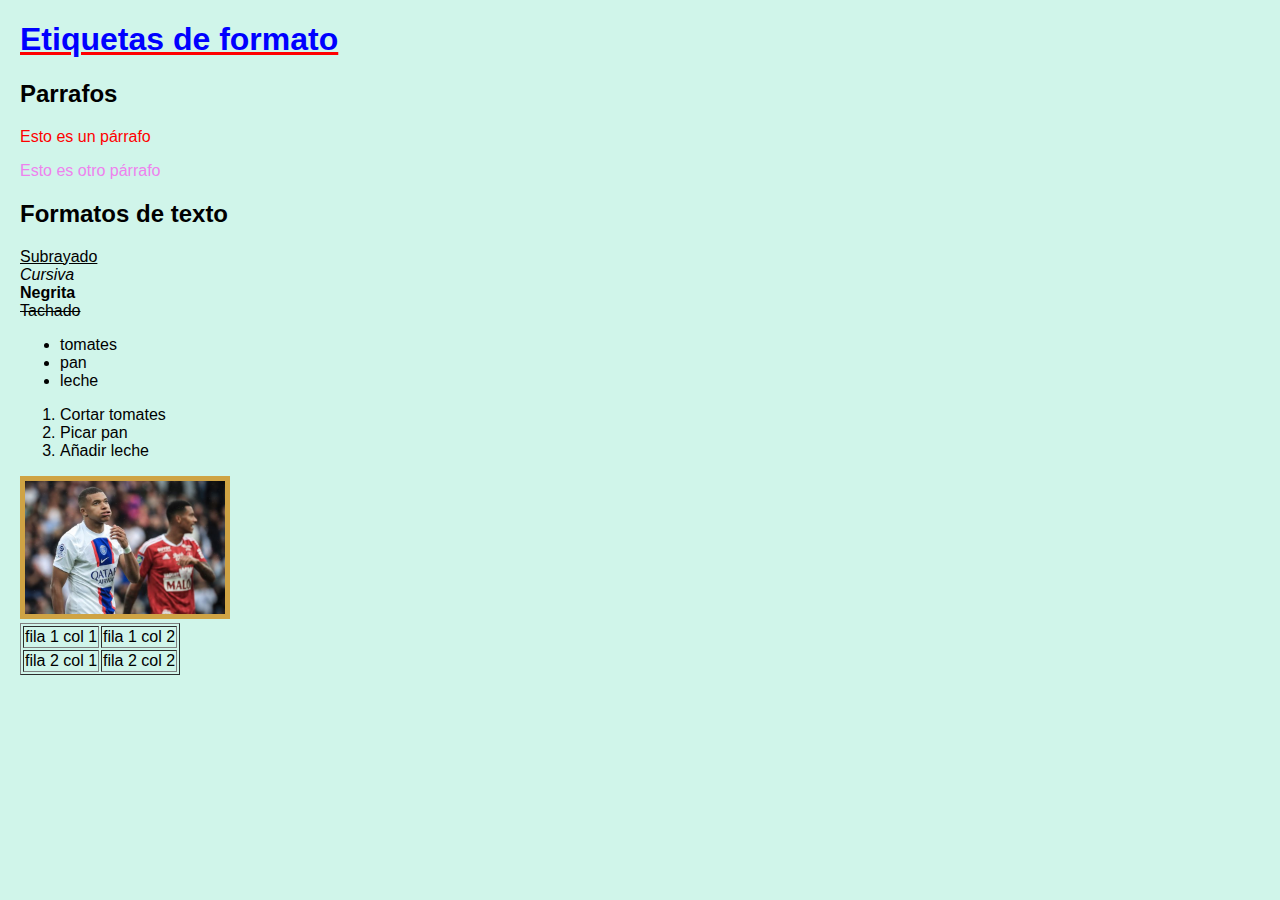
<file: index.html>
<!DOCTYPE html>
<html lang="en">
<head>
    <meta charset="UTF-8">
    <meta name="viewport" content="width=device-width, initial-scale=1.0">
    <meta http-equiv="X-UA-Compatible" content="ie=edge">
    <title>Mi pagina web</title>
    <link rel="stylesheet" href="estilos.css">

    <style>
        p { color: violet }
        h1 { 
            color: blue;
            text-decoration: underline red
              }
        body{
            margin-left: 20px;
            font-family: Arial, Helvetica, sans-serif;
        }
    </style>
</head>
<body bgcolor="#d0f5ea">
    <h1>Etiquetas de formato</h1>
    <h2>Parrafos</h2>
    <p style="color:red">Esto es un párrafo</p>
    <p>Esto es otro párrafo</p>
    <h2>Formatos de texto</h2>
    <u>Subrayado</u><br>
    <i>Cursiva</i><br>
    <b>Negrita</b><br>
    <s>Tachado</s><br>
    <ul>
        <li>tomates</li>
        <li>pan</li>
        <li>leche</li>
    </ul>
    <ol>
        <li>Cortar tomates</li>
        <li>Picar pan</li>
        <li>Añadir leche</li>
    </ol>
    <a href="http://www.marca.com">
        <img width="200" src="mbappe.jpg" alt="">
    </a>
    <table border="1">
        <tr>
            <td>fila 1 col 1</td>
            <td>fila 1 col 2</td>
        </tr>
        <tr>
            <td>fila 2 col 1</td>
            <td>fila 2 col 2</td>
        </tr>
    </table>
</body>
</html>
</file>
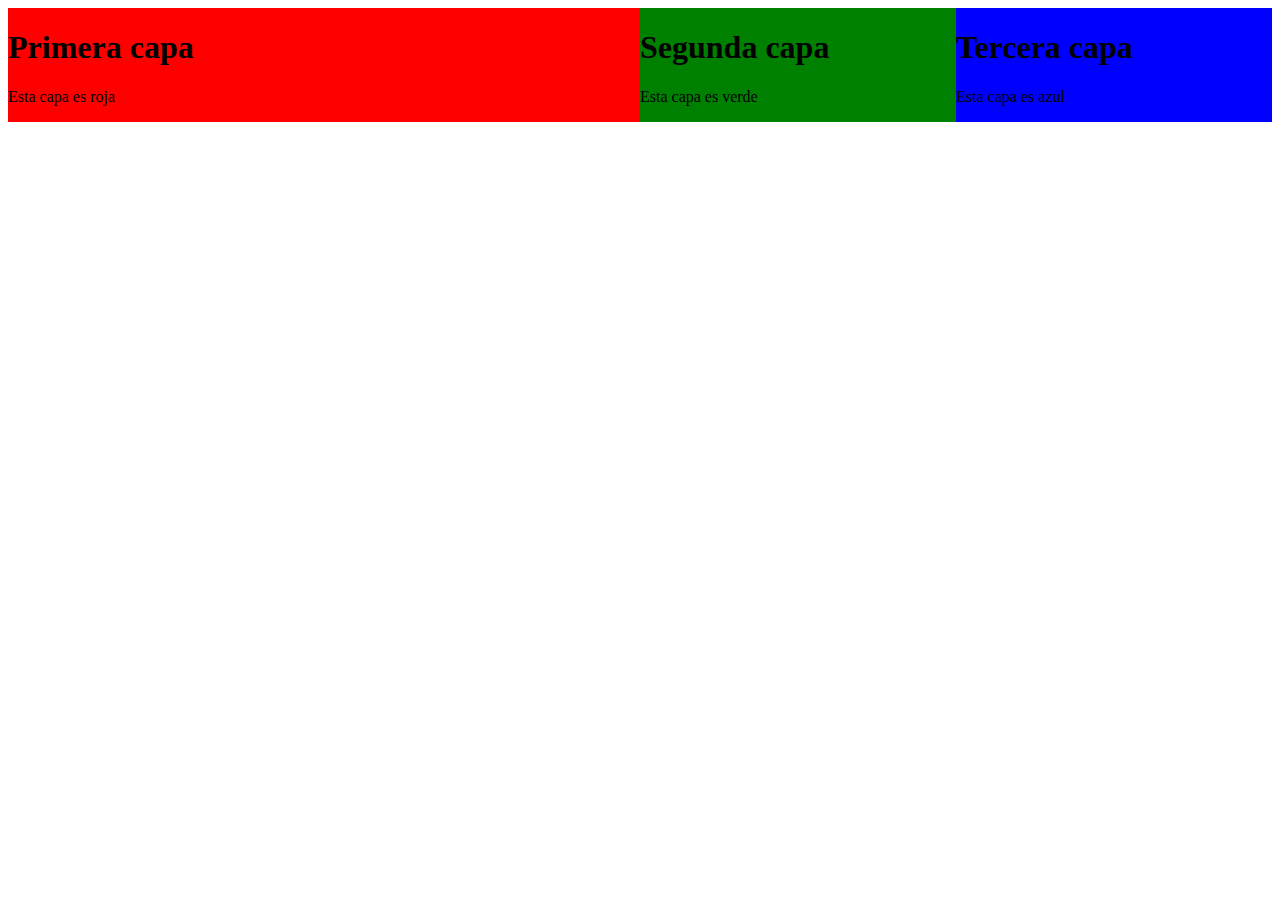
<file: capas.html>
<html lang="en">
<head>
    <meta charset="UTF-8">
    <meta name="viewport" content="width=device-width, initial-scale=1.0">
    <meta http-equiv="X-UA-Compatible" content="ie=edge">
    <title>Document</title>
</head>
<body>
    <div style="background-color: red; float: left; width: 50%">
        <h1>Primera capa</h1>
        <p>Esta capa es roja</p>
    </div>
    <div style="background-color: green; float: left; width: 25%">
        <h1>Segunda capa</h1>
        <p>Esta capa es verde</p>
    </div>
    <div style="background-color: blue; float: left; width: 25%">
        <h1>Tercera capa</h1>
        <p>Esta capa es azul</p>
    </div>
</body>
</html>
</file>
<file: estilos.css>
img {
    border: 5px solid #cfa344
}
</file>
